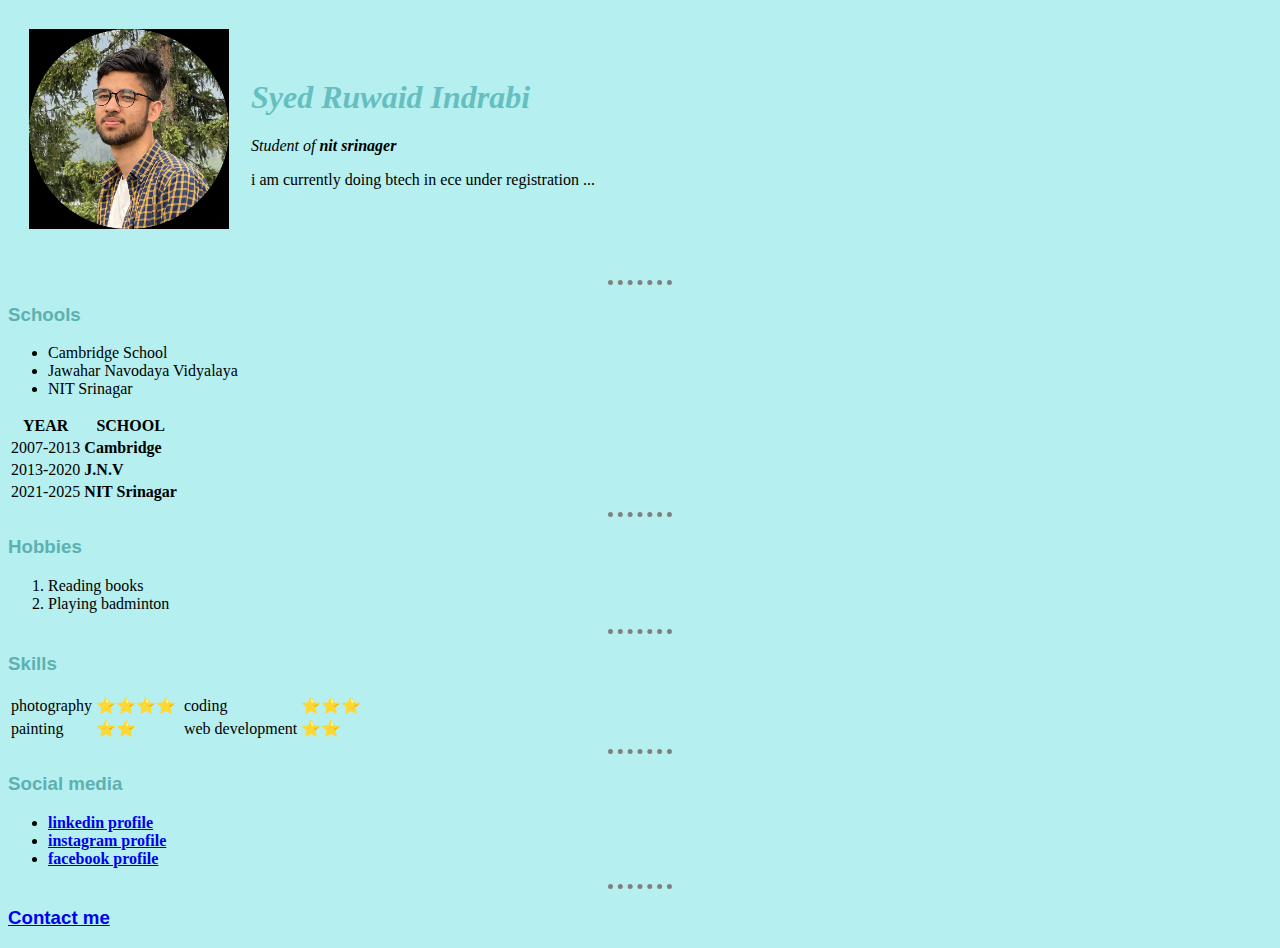
<file: index.html>
<!DOCTYPE html>
<html lang="en">
<head>
    <meta charset="UTF-8">
    <meta http-equiv="X-UA-Compatible" content="IE=edge">
    <meta name="viewport" content="width=device-width, initial-scale=1.0">
    <title>Ruwaid personal site</title>
    <link rel="stylesheet" href="css/styles.css">
</head>
<body>
    <table cellspacing="20">
        <tr>
            <td><img src="ruwaidd.png" width="200" height="200" alt="Ruwaid profile pic"
                title="syed ruwaid indrabi" ></td>
            <td>
                <h1> Syed Ruwaid Indrabi </h1>
    <p><em>Student of <strong>nit srinager</strong></em></p>
    <p>i am currently doing btech in ece under registration ...</p>
            </td></tr>
        
    </table>
    
    
   <br> <hr>
    <h3> <strong>Schools</strong></h3>
    <ul>
        <li>Cambridge School</li>
        <li>Jawahar Navodaya Vidyalaya</li>   
        <li>NIT Srinagar</li>
    </ul>
    <table>
        <thead>
            <tr>
                <th>YEAR</th>
             
                <th>SCHOOL</th>
            </tr>
            
        </thead>
        <tbody>
            <tr>
                <td>2007-2013 </td>
              
                <td> <strong>Cambridge</strong></td></tr>
                <tr>
                    <td>2013-2020 </td>
                    
                    <td> <strong>J.N.V</strong></td>
                </tr>
                <tr>
                    <td>2021-2025 </td>
                   
                    <td> <strong>NIT Srinagar</strong></td>
                </tr>
        </tbody>
        <tfoot></tfoot>
       
    </table>
    <hr>
    <h3><strong> Hobbies</strong></h3>
    <ol>
        <li>Reading books</li>
        <li>Playing badminton</li>
    </ol>
    <hr>
    <h3><strong>Skills</strong></h3>
    <table>
        <tr>
            <td>photography</td>
            <td> ⭐⭐⭐⭐ </td>
            <td></td>
            <td>coding </td>
            <td>⭐⭐⭐ </td>
        </tr>
        <tr><td>painting </td>
            <td>⭐⭐ </td>
            <td></td>
        <td>web development </td>
    <td>⭐⭐ </td></tr>
    </table>
    <hr>
    
    <h3><strong>Social media</strong></h3>
    <ul>
        <li><strong><a href="https://www.bing.com/ck/a?!&&p=9527884db51844d91a948277b3ac6c9ef2ee7e4b91a99fa02d7117a76891c92aJmltdHM9MTY1MzQyNTA3NSZpZ3VpZD01ZjRkNGIxMy1jZTkwLTQ1NDMtYTI3NS01MTEwYzZmN2YwMGYmaW5zaWQ9NTE0Nw&ptn=3&fclid=525dcbe7-dba2-11ec-9660-b4ab3a9847b9&u=a1aHR0cHM6Ly9pbi5saW5rZWRpbi5jb20vaW4vc3llZC1ydXdhaWQtaW5kcmFiaS1hOTY3NzgyMzQ&ntb=1">linkedin profile</a></strong></li>
        <li><strong><a href="https://www.bing.com/ck/a?!&&p=e7bea4ee025d7bd6c46ec21fe1f03f10aa4d29e4ed13fcc22b62b707e32df93fJmltdHM9MTY1MzQyNjc3MCZpZ3VpZD03MzlhNGQ4NS00YTY4LTRjZmQtOTQyOC02YTllYmZjNzM3NTgmaW5zaWQ9NTE1NA&ptn=3&fclid=4488f998-dba6-11ec-b58a-e3adac7a09b6&u=a1aHR0cHM6Ly93d3cuaW5zdGFncmFtLmNvbS9zeWVkcnV3YWlkYW5kcmFiaS8&ntb=1">instagram profile</a></strong></li>
        <li><strong><a href="https://www.bing.com/ck/a?!&&p=53928b0f92309ea13afce2df29ba1f77533476194f34eeba96b2996edf174525JmltdHM9MTY1MzQyNjc3MCZpZ3VpZD03MzlhNGQ4NS00YTY4LTRjZmQtOTQyOC02YTllYmZjNzM3NTgmaW5zaWQ9NTE3MQ&ptn=3&fclid=44891194-dba6-11ec-be91-f2b00dba32a3&u=a1aHR0cHM6Ly93d3cuZmFjZWJvb2suY29tL3J3ZDEyMw&ntb=1">facebook profile</a></strong></li>
    </ul>
    <hr>
<h3><strong><a href="contact.html">Contact me</a></strong></h3>
</body>
</html>
</file>
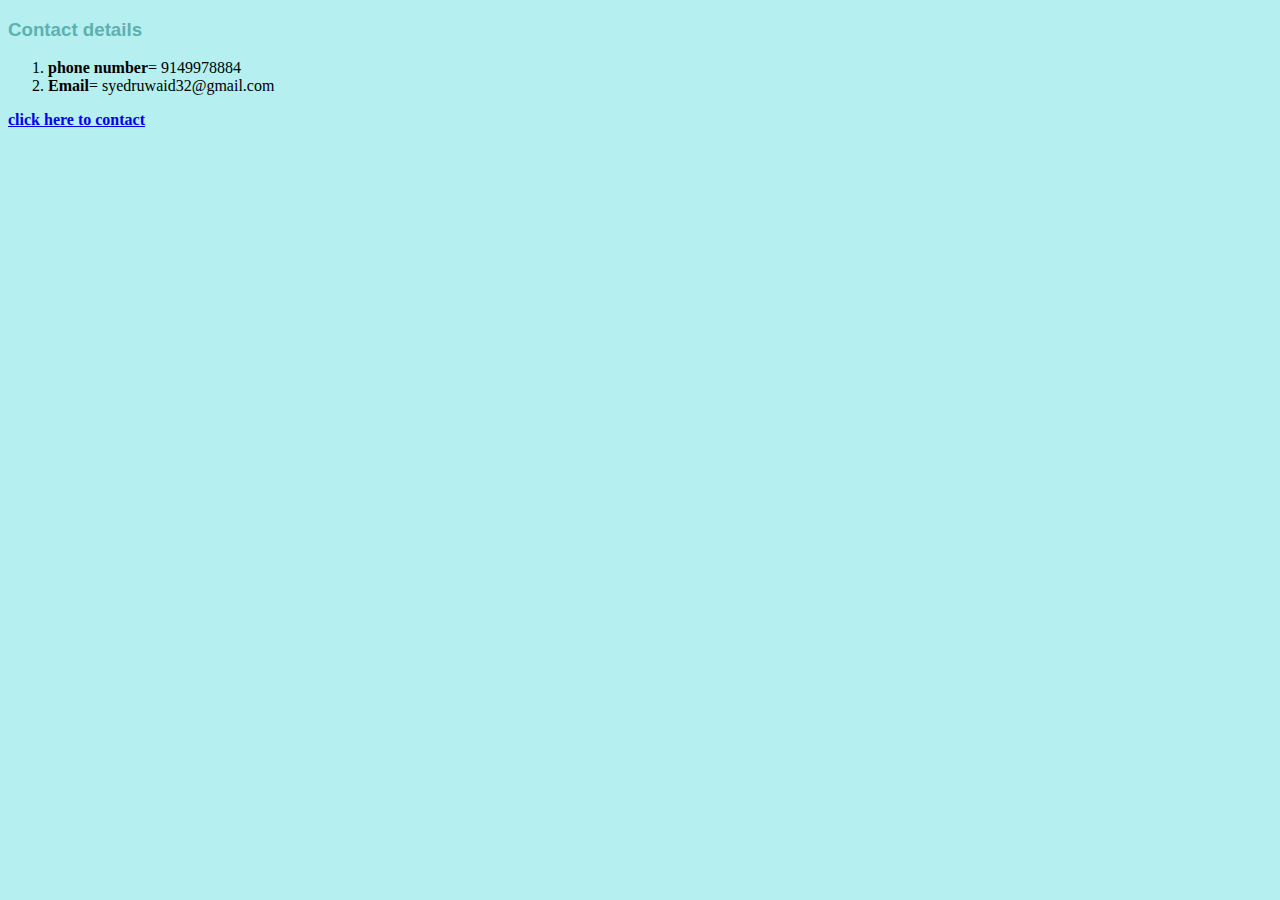
<file: contact.html>
<!DOCTYPE html>
<html lang="en">
<head>
    <meta charset="UTF-8">
    <meta http-equiv="X-UA-Compatible" content="IE=edge">
    <meta name="viewport" content="width=device-width, initial-scale=1.0">
    <title>Contact details</title>
    <link rel="stylesheet" href="css/styles.css">
</head>
<body>
    <h3><strong>Contact details</strong></h3>
    <ol>
        <li><strong>phone number</strong>= 9149978884</li>
        <li><strong>Email</strong>= syedruwaid32@gmail.com</li>
    </ol>
    <strong><a href="input.html">click here to contact</a></strong>
</body>
</html>
</file>
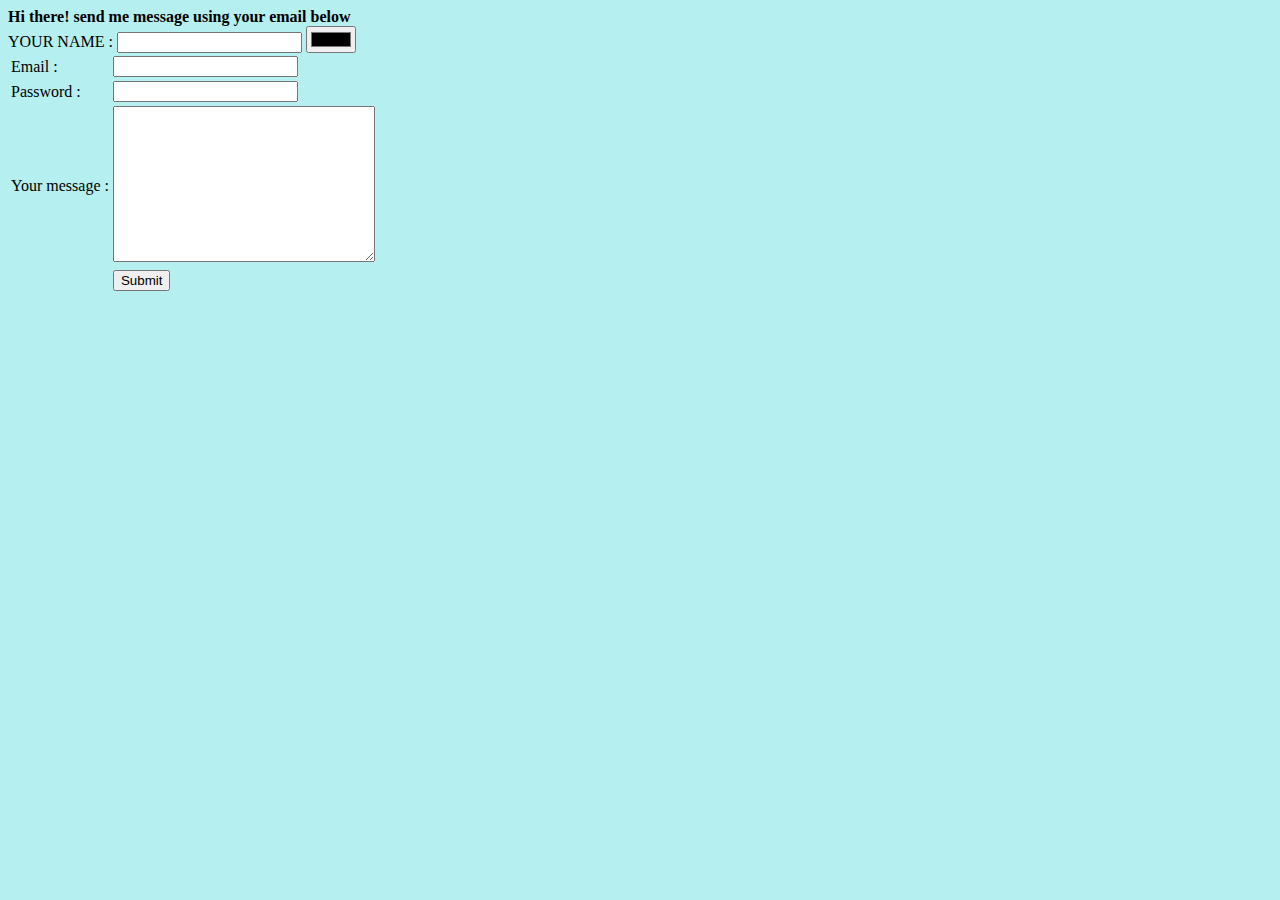
<file: input.html>
<!DOCTYPE html>
<html lang="en">
<head>
    <meta charset="UTF-8">
    <meta http-equiv="X-UA-Compatible" content="IE=edge">
    <meta name="viewport" content="width=device-width, initial-scale=1.0">
    <title>Document</title>
    <link rel="stylesheet" href="css/styles.css">
</head>
<body>
   
       <strong>
        <label>Hi there! send me message using your email below</label>
       </strong> 
       <form action="mailto: syedruwaid786@gmail.com" method="post" enctype="text/plain">
        <label>YOUR NAME :</label>
        <input type="text" name="NAME">
        <input type="color">
       
        <table>
     <tr><td>
    <label>Email :</label>
    </td>
    <td><input type="text" name="EMAIL"></td></tr>
    <tr>
        <td>  <label>Password :</label></td>
        <td><input type="password"></td>
    </tr>
    <tr>
        <td><label>Your message :</label></td>
        <td><textarea name="message" id="" cols="30" rows="10"></textarea></td>
    </tr>
    <tr><td></td>
    <td><input type="submit"></td></tr>
        </table>
    </form>
</body>
</html>
</file>
<file: css/styles.css>
body {
    background-color: #b5efef;
    text-decoration: wavy;
    
}
hr {
    border-style: none;
    border-top-style: dotted;
    border-color: grey;
    border-width: 5px;
    width: 5%;

}
h1{
    
    color: #66BFBF;
    font-style: italic;
}
h3{
    color: #5db1b1;
    font-family: Arial, Helvetica, sans-serif;
}
img{
    background-color: black;
}
</file>
